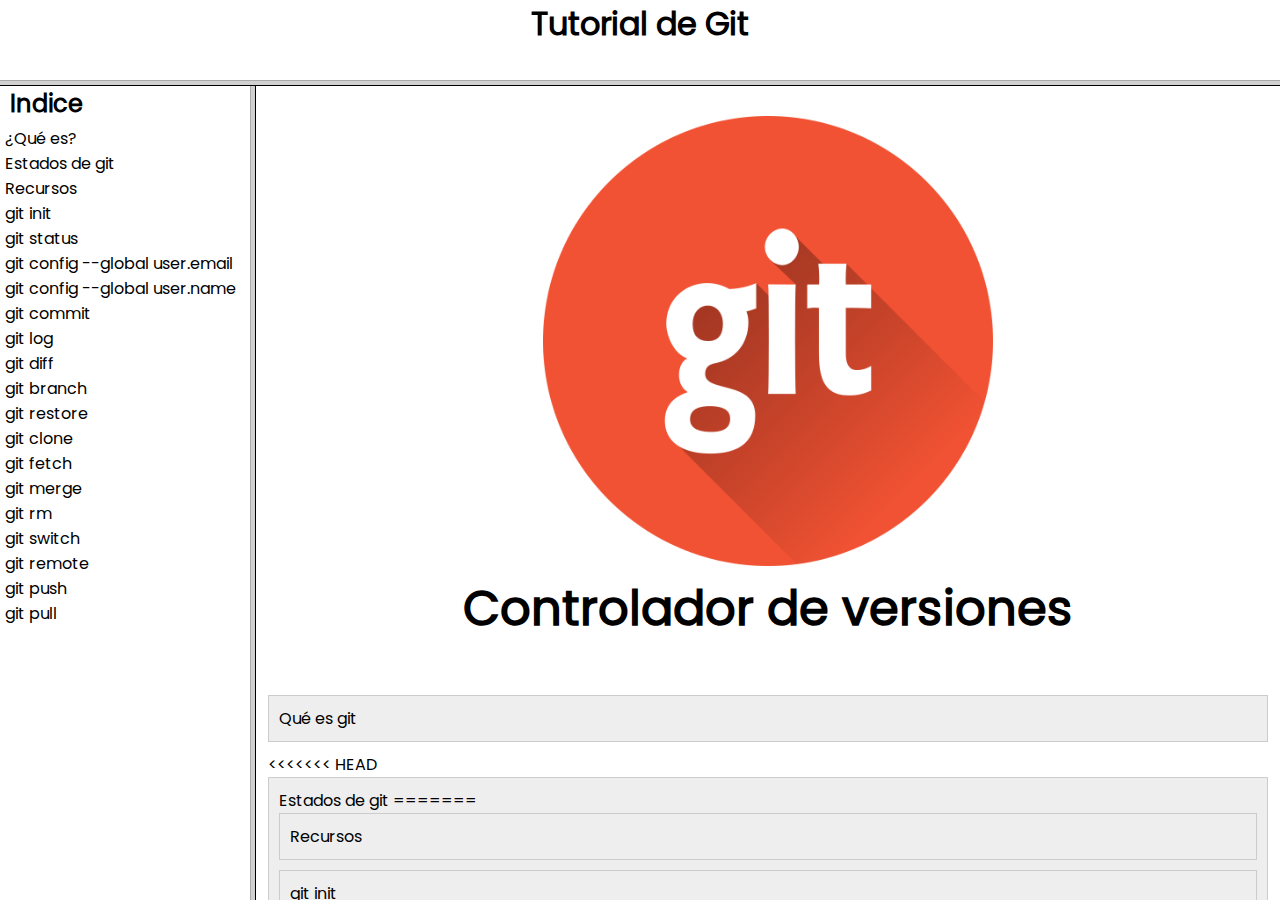
<file: index.html>
<!DOCTYPE html>
<html lang="en">
<head>
    <meta charset="UTF-8">
    <meta http-equiv="X-UA-Compatible" content="IE=edge">
    <meta name="viewport" content="width=device-width, initial-scale=1.0">
    <title>Git</title>
    <link rel="stylesheet" href="estilos.css">
    <link rel="stylesheet" href="css/estilo.css">
</head>
    <frameset rows="80, *">
        <frame name="cabezera" src="cabezera.html"/>
        <frameset cols="250, *">
            <frame name="indice" src="indice.html"/>
            <frame name="contenido" src="contenido.html"/>
        </frameset>
    </frameset>
 </html>
</file>
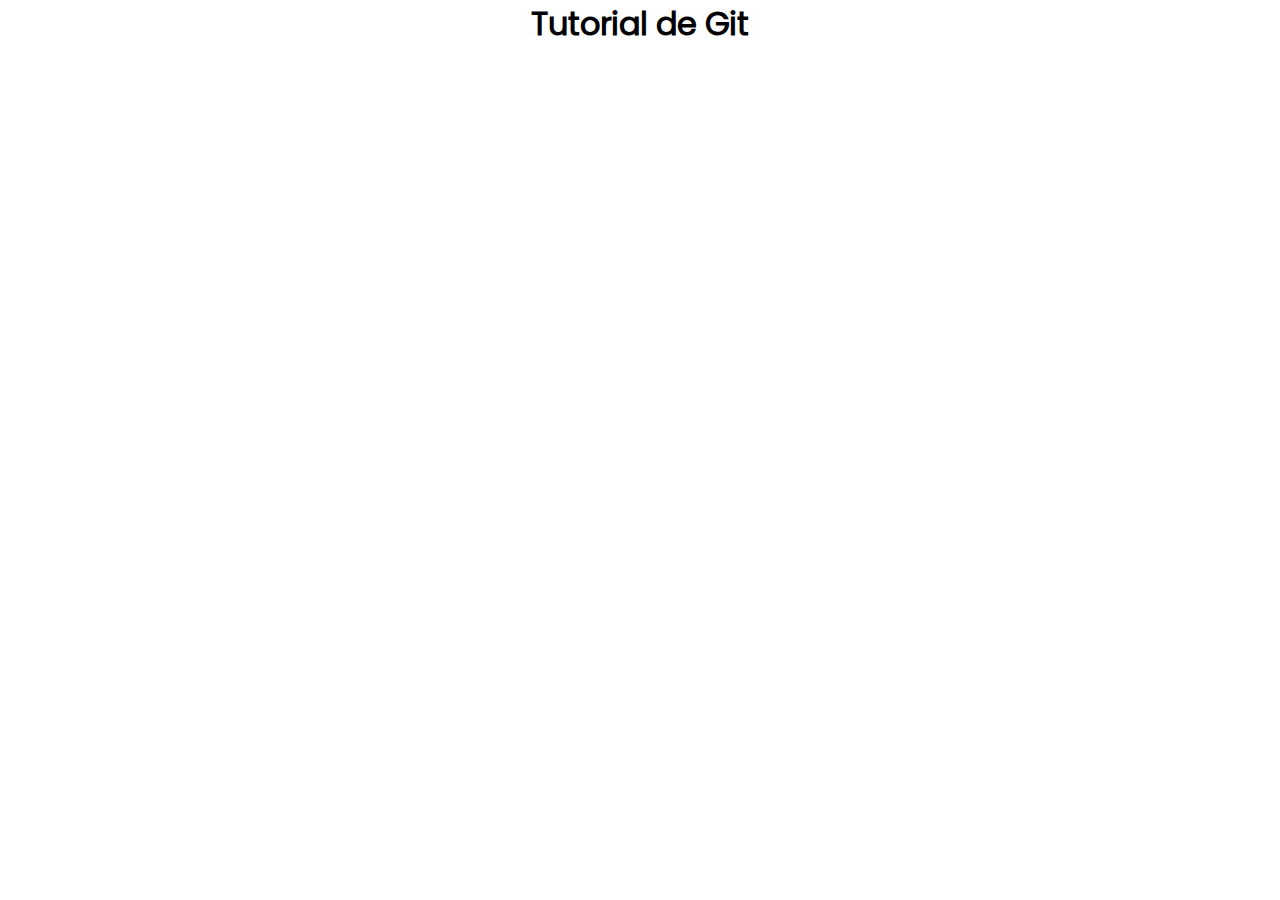
<file: cabezera.html>
<!DOCTYPE html>
<html lang="en">
<head>
    <meta charset="UTF-8">
    <meta http-equiv="X-UA-Compatible" content="IE=edge">
    <meta name="viewport" content="width=device-width, initial-scale=1.0">
    <link rel="stylesheet" href="estilos.css">
</head>
<body>
    
    <center><h1>Tutorial de Git </h1></center>

</body>
</html>
</file>
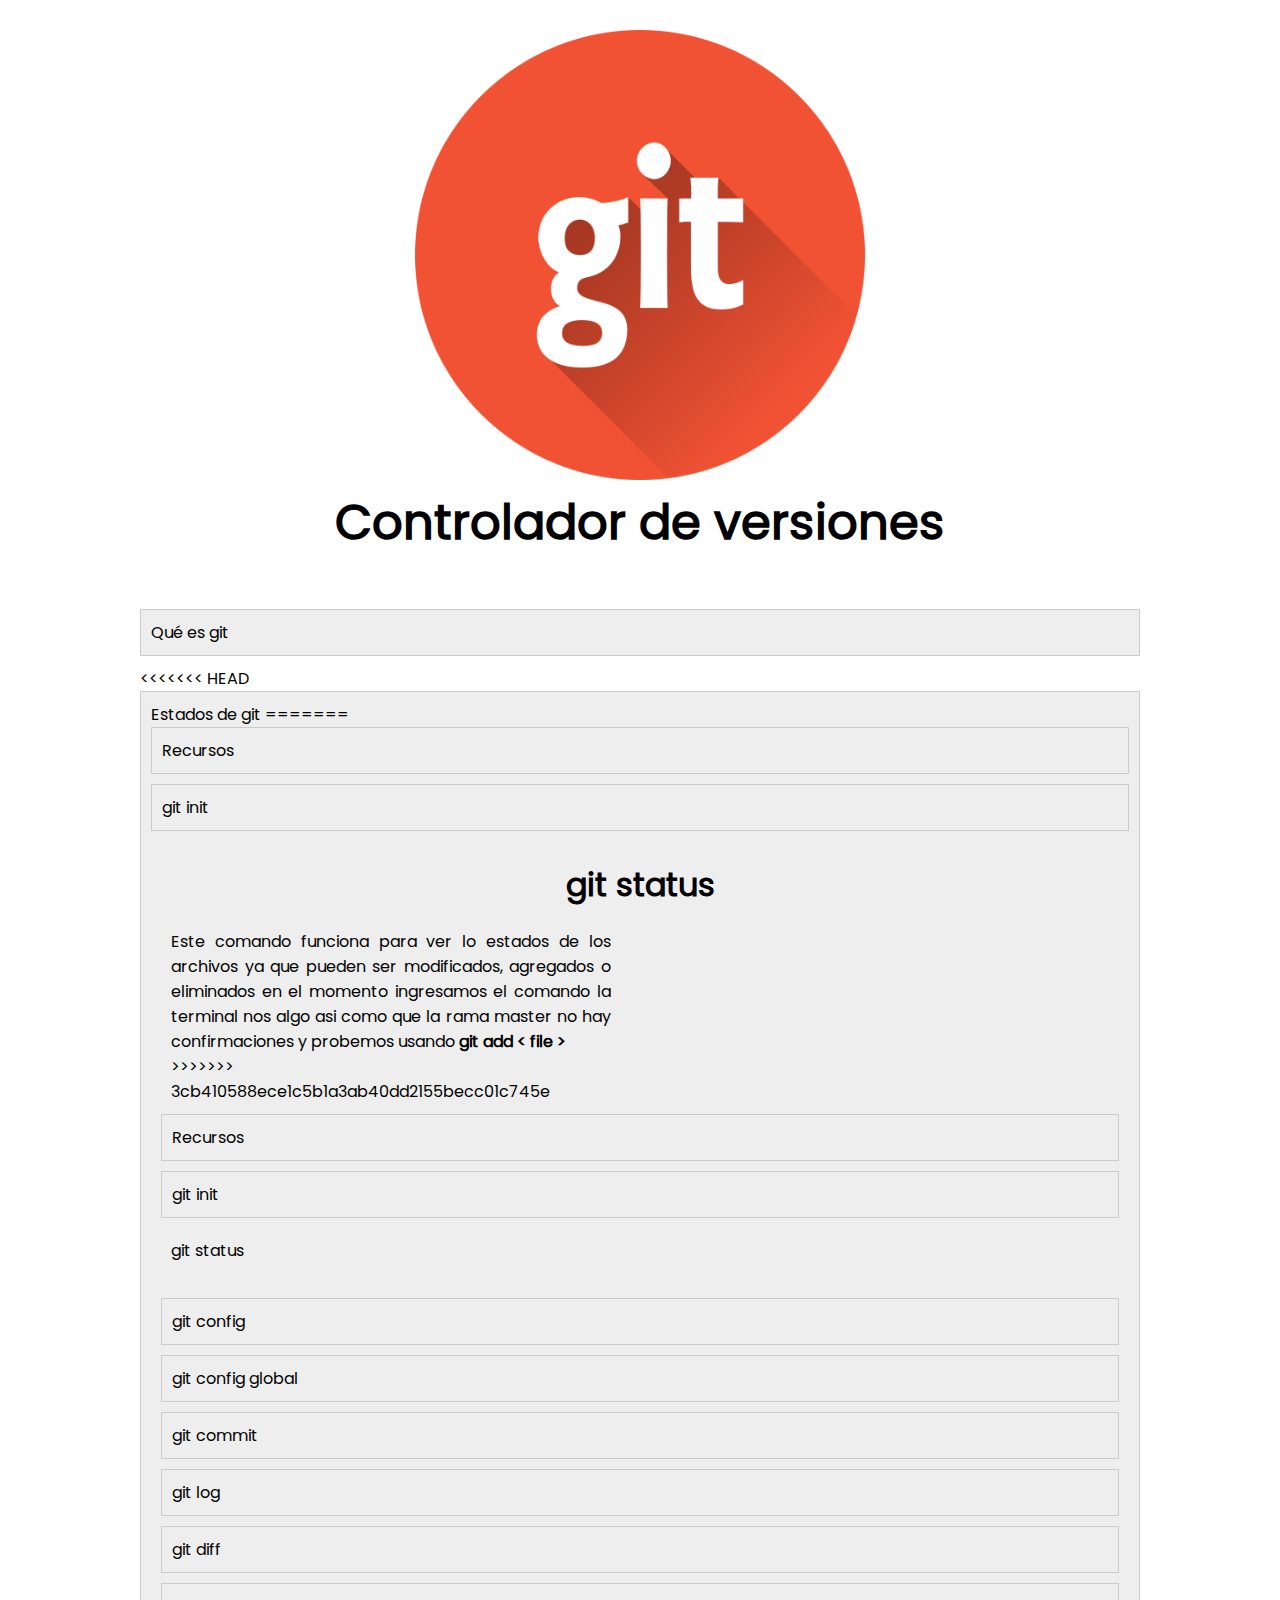
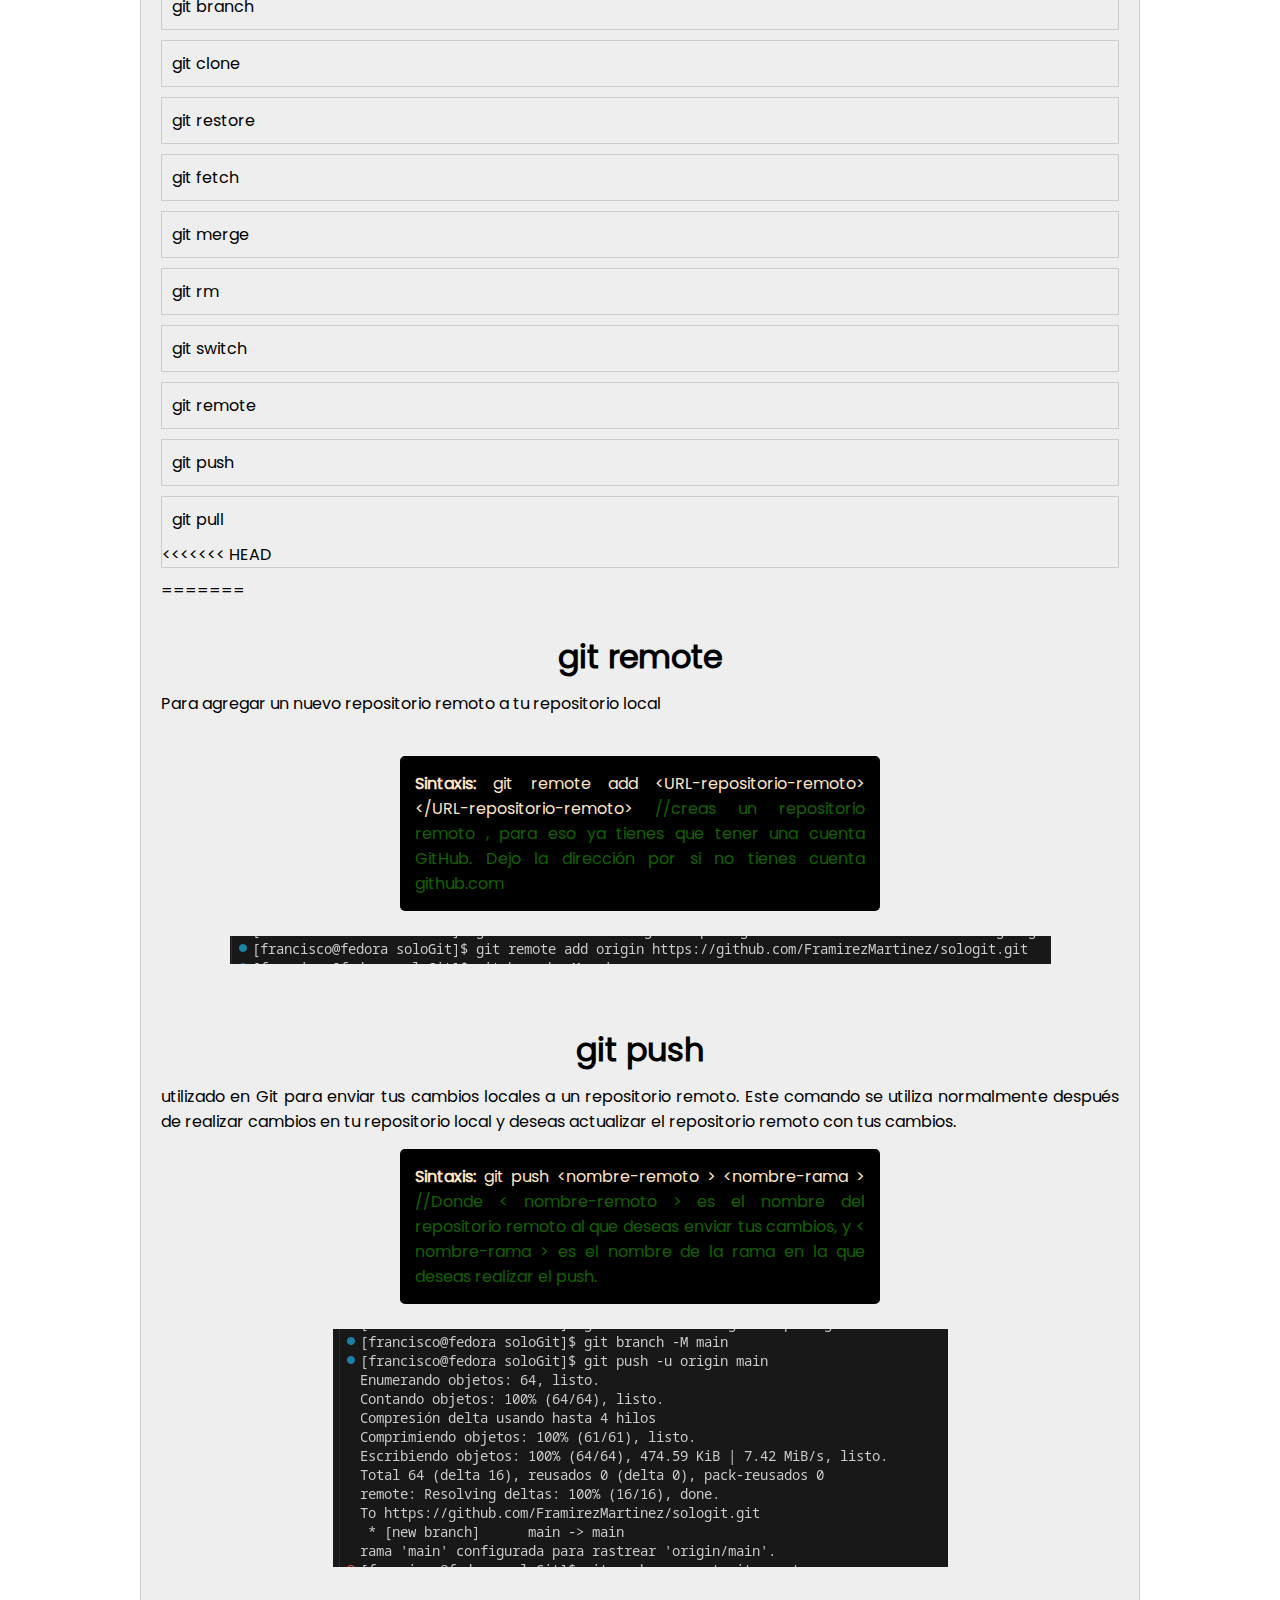
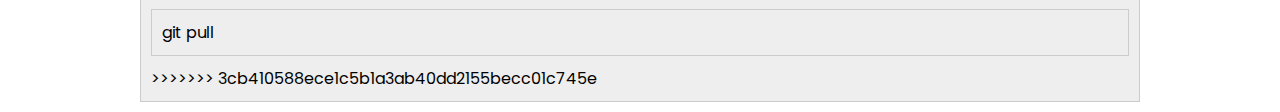
<file: contenido.html>
<!DOCTYPE html>
<html lang="en">
<head>
    <meta charset="UTF-8">
    <meta http-equiv="X-UA-Compatible" content="IE=edge">
    <meta name="viewport" content="width=device-width, initial-scale=1.0">
    <link rel="stylesheet" href="estilos.css">
    <link rel="stylesheet" href="css/estilo.css">

</head>
<body class="cuerpo">
    <div class="presentacion">
        <img src="img/git.png">
        <h1>Controlador de versiones</h1>
    </div>
    
    <div class="accordion">
        <a name="quees"></a>
        <div class="accordion-item">
            <div class="accordion-header"> Qué es git
            </div>
            <div class="accordion-content">
                <h3 name="quees">¿Que es Git?</h3>   
                <div class="cont-quees">
                    <p class="text-quees">Git es un sistema de control de versiones el cual administra los archivos de manera más eficiente. Imagina que vas a realizar cambios en tu proyecto pero por alguna o circuntancia tu proyecto falla entonces como vuelves a, ¿cuando tu proyecto funcionaba?</p>
                    <p>Entonces ahi es donde entra Git ya que nos ayuda a tener un mejor control sobre nuestro proyecto diviendolo en partes para que tengamos una version en los cambios que hayamos echo, para ello preparamos los archivos y confirmamos ya que todo este bien.</p>
                    
                    <img src="img/ilustraciones/ilustracion.png">
                                          
                </div>
            </div>
        </div>

<<<<<<< HEAD
        <a name="estados"></a>
        <div class="accordion-item">
            <div class="accordion-header">
                Estados de git
=======

<div class="accordion-item">
    <a name="recursos"></a>
    <div class="accordion-header">Recursos</div>
    <div class="accordion-content">
      <div class="cont cont-recursos">
        <h3>Recursos</h3>
        <p>Antes de comenzar a utilizar Git se necesitan los elementos básicos:</p>
        <ul class="list-elements">
          <li class="element">Tener instalada una versión estable de Git</li>
          <li class="element">Conocer la ubicación de la carpeta</li>
          <li class="element">Utilizar la terminal de Git Bash o la terminal normal</li>
          <li class="element"><b>En caso de usar Visual Studio Code, también se puede usar la terminal integrada</b></li>
        </ul>
        <p>Luego, debes crear una cuenta en GitHub para poder almacenar tus proyectos en la nube. En este proyecto, se busca comprender los estados de Git y cómo nos benefician.</p>
        <br>
        <img src="img/codigos/ubicacion.png" alt="Ubicación de la carpeta">
        <br><br>
        <p>Abre la carpeta de tu proyecto y crea los primeros archivos.</p>
        <br>
        <img src="img/codigos/archivos.png" alt="Creación de archivos">
        <br><br>
        <p>Una vez que hayas creado el proyecto y algunos archivos, abre "Git Bash" y navega hasta la carpeta del proyecto para iniciar el control de versiones con <b>git init</b>.</p>
      </div>
    </div>
  </div>
  

  <div class="accordion">
  <div class="accordion-item">
    <div class="accordion-header">git init</div>
   
      
      <div class="accordion-content">
        <div class="cont cont-init">
          <h3>git init</h3>
          <div class="cont-col-21">
            <p>Ejecuta los siguientes comandos en la terminal de Git Bash:</p>
            <ul class="cont-terminal">
              <li>$ cd &#x3Cruta_de_proyecto&#x3E <samp>// Navega hasta la carpeta de tu proyecto</samp></li>
              <li>$ ls -l -a <samp>// Muestra los archivos en modo de lista, incluyendo los ocultos</samp></li>
              <li>$ git init <samp>// Inicializa Git en tu proyecto</samp></li>
            </ul>
            <p>El comando `ls -l -a` se utiliza para ver los cambios que van ocurriendo en tu proyecto. Verás que se crea una nueva carpeta oculta llamada `.git`, que almacenará las confirmaciones (commits) que realices en tu proyecto.</p>
          </div>
          <div class="cont-cols-21">
            <div class="cont-col-21">
              <img src="img/codigos/git-init.png" alt="Ejecución de git init">
            </div>
            
          </div>
        </div>
    </div>
  </div>
</div>
  




    <div class="cont cont-status">
    
        <h3>git status</h3>
        
        <div class="cont-cols-2">
            <div class="cont-col-2">
                <p>
                    Este comando funciona para ver lo estados de los archivos ya que pueden ser modificados, agregados o eliminados
                    en el momento ingresamos el comando la terminal nos algo asi como que la rama master no hay confirmaciones y probemos usando <b>git add &#x3C file &#x3E</b>
                </p>
>>>>>>> 3cb410588ece1c5b1a3ab40dd2155becc01c745e
            </div>
            <div class="accordion-content">
                <div class="cont cont-estados"> 
                    <p><b>La estructura de git</b> el directorio de trabajo una parte importante de Git, ya que se copia cuando clonas un repositorio esto pasa en el momento que haces un commit. 
                    <br>
                    El área de preparación es un archivo, generalmente contenido en tu directorio de Git, que almacena información acerca de lo que va a ir en tu próxima confirmación</p>

                    <div class="cont-cols">
                        <p><b>El flujo de trabajo con Git</b></p>
                        <div class="cont-col">
                        <b>Modificas:</b> esto lo haces al momento de agregar mas codigo a tu proyecto o actulizar alguna parte de codigo. 
                    </div>

                    <div class="cont-col">
                        <b>Preparas:</b> los archivos, añadiéndolos a tu área de preparación(staging area).
                    </div>

                    <div class="cont-col">
                        <b>Confirmas:</b> esto lo haces con commit que esto hace que tengas una copia de proyecto y puedes tener las copias que quieras (el commit se almacena localmente).
                    </div>
                </div>
                    <img src="img/codigos/estadosDeGit.png" alt="Descripción de la imagen">
                
        </div>
            </div>
        </div>

        <a name="recursos"></a>
        <div class="accordion-item">
            <div class="accordion-header">
                Recursos
            </div>
            <div class="accordion-content">
                <div class="cont cont-recursos">
                    <h3>Recursos</h3>
                    <p>Antes de comenzar a utilizar Git se necesitan los elementos básicos:</p>
                    <ul class="list-elements">
                        <li class="element">Tener instalada una versión estable de Git</li>
                        <li class="element">Conocer la ubicación de la carpeta</li>
                        <li class="element">Utilizar la terminal de Git Bash o la terminal normal</li>
                        <li class="element"><b>En caso de usar Visual Studio Code, también se puede usar la terminal integrada</b></li>
                    </ul>
                    <p>Luego, debes crear una cuenta en GitHub para poder almacenar tus proyectos en la nube. En este proyecto, se busca comprender los estados de Git y cómo nos benefician.</p>
                    <br>
                    <div class="contenedor-imagen">
                        <img src="img/codigos/ubicacion.png" alt="Ubicación de la carpeta">
                      </div>
                    
                    <br><br>
                    <p>Abre la carpeta de tu proyecto y crea los primeros archivos.</p>
                    <br>
                    
                    <div class="contenedor-imagen">
                        <img src="img/codigos/archivos.png">
                      </div>
                    
                    
                    <br><br>
                    <p>Ya que se a creado el proyecto y un par de archivos nos dirigimos a "Git Bash" ubicandonos en la carpeta del proyecto dandole comienzo a nuestro control de versiones con <b>git init</b></p>
                </div>
            </div>    
        </div>

        <a name="gitInit"></a>
        <div class="accordion-item">
            <div class="accordion-header">
                git init
            </div>
            <div class="accordion-content">
                <div class="cont cont-init">
                    <h3>git init</h3>
                    <div class="">
                        <div class="">
                            <div class="">
                                <p>Ejecuta los siguientes comandos en la terminal de Git Bash:</p>
                                
                                <ul class="cont-terminal">
                                    <li class="text-sintaxis">$ cd &#x3Cruta_de_proyecto&#x3E <samp>// Navega hasta la carpeta de tu proyecto</samp></li>
                                    <li class="text-sintaxis">$ ls -l -a <samp>// Muestra los archivos en modo de lista, incluyendo los ocultos</samp></li>
                                    <li class="text-sintaxis">$ git init <samp>// Inicializa Git en tu proyecto</samp></li>
                                </ul>
                                <br>
                                <p>El comando `ls -l -a` se utiliza para ver los cambios que van ocurriendo en tu proyecto. Verás que se crea una nueva carpeta oculta llamada `.git`, que almacenará las confirmaciones (commits) que realices en tu proyecto.</p>
                            </div>
                            <br>
                            <center>
                                <div class="contenedor-imagen3">
                                    <img src="img/codigos/git-init.png"> 
                                </div>
                                
                            </center>
                        </div>
                        
                    </div>
                </div>
            </div>
        </div>

        <a name="gitStatus"></a>
        <div class="accordion-item1">
            <div class="accordion-header">
                git status
            </div>
            <div class="accordion-content">
                <div class="cont cont-status">
                    <h3>git status</h3>
                    <div class="cont-cols-2">
                        <br>
                        <div class="cont-col-2">
                            <p id="parrafo">
                                Este comando funciona para ver lo estados de los archivos ya que pueden ser modificados, agregados o eliminados
                                en el momento ingresamos el comando la terminal nos algo asi como que la rama master no hay confirmaciones y probemos usando <b>git add &#x3C file &#x3E</b>
                            </p>
                        </div>
                        <div class="cont-col-3">
                            <div class="contenedor-imagen2">
                                <img src="img/codigos/git-status.png" alt="Descripción de la imagen">
                              </div>
                            
                        </div>
                    </div>
                </div>
            </div>
        </div>
        <br>
        <a name="gitEmail"></a>
        <a name="gitName"></a>
        <div class="accordion-item">
            <div class="accordion-header">
                git config
            </div>
            <div class="accordion-content">
                <div class="cont cont-config">
                    <p>Primero veremos para solo el repositorio actual. Los siguientes comandos van de la mano ya que estos nos ayudan a saber quien fue el que creo la confirmacion <b>git config  user.email</b>  y <b> git config  user.name</b> (commit)</p>
                    <div class="cont-cols-2">
                            <p><b>Sintaxis:</b> git config --global user.email "correo_electronico"</p>    
                            <br>            
                            <p>Para configurar solo al repositorio actual en el que te encuentras puedes utilizar el siguiente comando para el correo, deja una imagen  <b>git config user.email </b></p>
        
                        <br>
                         
                        <div class="contenedor-imagen">
                             <img src="img/codigos/Correo.png" >
                        </div>
                    
                    </div>
        
                    <div class="cont-cols-2">    
                        <br>            
                        <p>Para configurar solo al repositorio actual en el que te encuentras puedes utilizar el siguiente comando para el nombre, deja una imagen  <b>git config user.name </b></p>
                        <br>
                        <p><b>Sintaxis:</b> git config  user.name "tu nombre"</p>  
                        <br>
                        <div class="contenedor-imagen">
                            <img src="img/codigos/nombre.png" >
                        </div>
                   
                                           <br>
                        <p>Abajo dejo un ejemplo de como se vería si utilizamos los comandos anteriores </p>
                        <br>
                        <center>
                            <div class="contenedor-imagen3">
                                <img src="img/codigos/NC.png"> 
                            </div>
                            </center>
                    </div>    
                </div>
            </div>
        </div>
        
        <a name="gitEmail2"></a>
        <a name="gitName2"></a>
        <div class="accordion-item">
            <div class="accordion-header">
                git config global
            </div>
            <div class="accordion-content">
                <div class="cont cont-config">
                
                    <p>Para  que el reposotorio creado siempre tengo el nombre y correo de la persona dueña del dispositivo basta con configurar con los siguientes comandos <b>git config --global user.email</b>  y <b> git config --global user.name</b>  (commit)</p>
                    <div class="cont-cols-2">
                        <p><b>Sintaxis:</b> git config --global user.email "correo_electronico"</p>    
                        <br>            
                        <p>Para configurar solo al repositorio actual en el que te encuentras puedes utilizar el siguiente comando para el correo, deja una imagen  <b>git config user.email </b></p>
        
                        <br>
                        <div class="contenedor-imagen">
                            <img src="img/codigos/Correo2.png" >
                        </div>
                      </div>
        
        
                    <div class="cont-cols-2">
                            
                            <br>            
                            <p>Para configurar solo al repositorio actual en el que te encuentras puedes utilizar el siguiente comando para el nombre, deja una imagen  <b>git config user.name </b></p>
                            <br>
                            <p><b>Sintaxis:</b> git config  user.name "tu nombre"</p>  
                            <br>
                            <div class="contenedor-imagen">
                                <img src="img/codigos/Nombre2.png" >
                            </div>
                            
                    
                    </div>    
                </div>
            </div>
        </div>

        <a name="gitCommit"></a>
        <div class="accordion-item">
            <div class="accordion-header">
                git commit
            </div>
            <div class="accordion-content">
                <div class="cont cont-commit">
                    <h3>git commit</h3>
                    <p>El comando  <b> git commit</b>  se utiliza para guardar los cambios realizados en los archivos en un repositorio de Git si no le escribes<b> -m </b>cuando le des enter Git abrirá un editor de texto por defecto. </p>
                    <br>
                    <ul class="cont-terminal">
                        <li id="texto1">$ git commit -m   &quot; Mensaje del commit  &quot; <samp>// En el mensaje es muy importante describir los cambios realizaods del código </samp></li>
                    </ul>
                    <br>
                    <p>El código completo quedaría de la siguiente manera</p>
                    <br> 
                    <div class="contenedor-imagen">
                       <img src="img/codigos/commit.png">
                    </div>
                    
                    
                </div>
            </div>
        </div>

        <a name="gitLog"></a>
        <div class="accordion-item">
            <div class="accordion-header">
                git log
            </div>
            <div class="accordion-content">
                <div class="cont cont-log">
                    <h3>git log</h3>
                    <br>
                    <p>EL comando<b> Git log </b> muestra el historial de commits del repositorio, lo que incluye información como el autor del commit, la fecha y hora, y el mensaje.</p>
                    <br>
                    <ul class="cont-terminal">
                        <li id="texto1" ><b> Sintaxis:</b> <samp> git log</samp></li>
                    </ul>
                    <br>
                    <center>
                    <div class="contenedor-imagen">
                        <div class="contenedor-imagen3">
                            <img src="img/codigos/commitC.png" >
                        </div>
                        
                    </div>
                    </center>
                    <br>
                </div>
            </div>
        </div>

        <a name="gitDiff"></a>
        <div class="accordion-item">
            <div class="accordion-header">
                git diff
            </div>
            <div class="accordion-content">
                <div class="cont cont-diff">
                    <h3>git diff</h3>
                    <br>
                    <p>Se utiliza para mostrar las diferencias entre los cambios realizados en los archivos sin confirmar (en el área de preparación) y la versión más reciente confirmada (HEAD) en un repositorio de Git. </p>
                    <br>
                    <ul class="cont-terminal">
                        <li id="texto1" ><b> Sintaxis:</b> git diff</samp></li>
                    </ul>
                    <br>

                    <center>
                        <div class="contenedor-imagen3">
                            <img src="img/codigos/diff.png" >
                        </div>
                        </center>
                    <br>
                    <p>Color verde: resalta las líneas que se han agregado o modificado en los archivos desde la última confirmación. Estas líneas representan los cambios que aún no se han confirmado y se encuentran en el área de preparación (staging area).
                    <br>
                    <p>Color rojo: resalta las líneas que han sido eliminadas o modificadas en los archivos desde la última confirmación. Estas líneas indican las partes del código que se han eliminado o modificado desde la versión confirmada anteriormente y aún no se han confirmado.</p>
                    </p>
                </div>
            </div>
        </div>

        <a name="gitBranch"></a>
        <div class="accordion-item">
            <div class="accordion-header">
                git branch
            </div>
            <div class="accordion-content">
                <div class="cont cont-branch">
                    <h3>git branch</h3>
                    <br>
                    <p>El comando <b>git branch</b>  se utiliza en Git para administrar las ramas de desarrollo en un repositorio. Permite crear nuevas ramas, listar las ramas existentes, cambiar entre ramas y eliminar ramas.</p>
        
        
                    <ul class="cont-terminal1">
                        <li id="texto1" ><b>Sintaxis: </b> git branch &lt;nombre-rama	&gt;  <samp> //Con este comando creas una nueva rama </samp></li>
                        
                    </ul>
                    <div class="cont-img">
                        <div class="contenedor-imagen2">
                            <img src="img/codigos/git branchC.png">
                        </div>                     
                    </div>
                    <br>
                    <br>
                    <ul class="cont-terminal1">
                        <li id="texto1" ><b>Sintaxis: </b> 	 git branch   <samp> //Enlistar las ramas existentes en tu repositorio local </samp></li>
                        
                    </ul>
                    
                    <div class="cont-img">
                        <div class="contenedor-imagen2">
                            <img src="img/codigos/git branch.png">
                        </div> 
                    </div>
                    <br>
                    <ul class="cont-terminal1">
                        <li id="texto1" ><b>Sintaxis: </b>git branch -d &lt;nombre-rama	&gt;   <samp> //eliminas la rama existente en tu repositorio local </samp></li>
                        
                    </ul>
                    <div class="cont-img">
                        <div class="contenedor-imagen2">
                            <img src="img/codigos/git branchE.png">
                        </div> 
                    </div>
                    <br>
                </div>
            </div>
        </div>

        <a name="gitClone"></a>
        <div class="accordion-item">
            <div class="accordion-header">
                git clone
            </div>
            <div class="accordion-content">
                <div class="cont cont-clone">
                    <h3>git clone</h3>
                    <p>Se usa para hacer una copia de tu proyecto y el historial de los commits que se hayan creado en su ciclo de desarrollo, esta copia de tu proyecto se queda en tu máquina (de modo que solo es local). 
                    <br>
                    Ahora nos pasamos a la terminal de git para ver la función de este comando</p>
                    <p class="text-nota">
                    nota: para tener el proyecto clonado debemos ubicarnos en la carpeta donde se desea clonar <br>
                    $ cd /ruta/al/directorio <br>
                    Ya que nos ubicamos en el repositorio clonamos nuestro repositorio pasamos a usar el comando
                    <br>
                    </p>
                    <br>
                    <p>
                    Sintaxis: <br>
                    <p class="text-sintax">
                        $ git clone &lt;URL_repositorio_remoto&gt;
                    </p>

                    (La URL la obtenemos estando en GitHub en el proyecto que se desea clonar y te ubicas en el apartado “&lt; 	&gt; code ”, copiando la url de proyecto asegúrate de que estés en el apartado HTTPS). </p>
                    <br>
                    <div class="cont-cols-2">
                        <div class="cont-col-2">
                            <center>
                                <div class="contenedor-imagen3">
                                    <img src="img/codigos/git-clone.png">

                                </div> 
                            </center>
                        </div>
                        <div class="cont-col-2">
                            <center>
                                <div class="contenedor-imagen3">
                                    <img src="img/codigos/archivos-git-clone.png">
                                </div> 
                                
                            </center>
                        </div>
                        <br><br>
                        <p>Gráficamente o accediendo desde los archivos de tu máquina se ven de la siguiente manera, tomando en cuenta que es windows el sistema operativo que se está usando.</p>
                    </div>
                </div>
            </div>
        </div>

        
        <div class="accordion-item">
            <a name="gitRestore"></a>
            <div class="accordion-header">
                git restore
            </div>
            <div class="accordion-content">
                <div class="cont cont-restore">
                    <h3>git restore</h3>
                    <p>
                        Ahora probemos el comando “git restore” este se utiliza para descartar cambios en archivos que no hayan sido preparados osea que no estén el área de preparación (staging area).
                    </p>
                    <br>
                    <p>
                        Sintaxis que puede tener el comando git restore: 
                        Con el siguiente comando podemos deshacer los cambios que hayamos echo en nuestro archivo 
                    </p>
                    <br>
                    <p class="text-sintax">
                        $ git restore &lt;archivo&gt;
                    </p>
                    <br>
                    <p>Te mostraré un ejemplo de lo que puede hacer este comando:</p>
                    <br>
                    <center>
                        <div class="contenedor-imagen3">
                            <img src="img/codigos/git-restone.png">
                        </div> 
                        
                    </center>
                    <br>
                    <p>
                        Como podemos ver, tenemos los estados de los archivos que modificamos y estos mismos no están preparados recordemos bien eso, en el caso del archivo <b>"estilos.css"</b> vamos a restablecerlo a cuando no estaba preparado.
                    </p>
                    <br>
                    <center>
                      <div class="contenedor-imagen3">
                        <img src="img/codigos/git-restone-.png">
                      </div> 
                    </center>
                    <br>
                    <p>Como vemos se deshicieron los cambios.</p>
                    <br>
                    <p>Ahora supongamos que por error preparaste tu(s) archivo(s) entonces puedes usar este comando para que ya no esté preparado(s), por así decirlo.</p>
                    <br>
                    <p class="text-sintax">
                        $ git restore --staged &lt;archivo&gt;
                    </p>
                    <br>
                    <center>
                        <div class="contenedor-imagen3">
                            <img src="img/codigos/git-restone--staged.png">
                        </div> 
                       
                    </center>
                    <br>
                    <p>
                        Como vemos los archivos ya no están preparados y volvemos a estar en el estado inicial (de modificación). Ahora ya puedes usar el comando <b>“git restore &lt;archivo&gt;”</b> para deshacer los cambios que creas convenientes. 
                    </p>
                </div>
            </div>
        </div>

        <a name="gitfetch"></a>
        <div class="accordion-item">
            <div class="accordion-header">
                git fetch
            </div>
            <div class="accordion-content">
                <div class="cont cont-fetch">
                    <h3>git fetch</h3>
                    <p>Descargar los últimos cambios del repositorio remoto sin fusionarlos automáticamente con tu rama local actual</p>
                    <p>Git se conecta al repositorio remoto y descarga todos los cambios nuevos que aún no están en tu repositorio local. Esto incluye nuevos commits, ramas y etiquetas que se hayan agregado al repositorio remoto. </p>
                    <p>Sintaxis: </p>
                    <div class="text-sintax">
                        $ git fetch 
                    </div>
                </div>
            </div>
        </div>

        <a name="gitMerge"></a>
        <div class="accordion-item">
            <div class="accordion-header">
                git merge
            </div>
            <div class="accordion-content">
                <div class="cont cont-merge">
                    <h3>git merge</h3>
                    <p>
                        El como funciona este comando es interesante ya que combina una rama con la otra. Por lo que leido, es que se utiliza para incorporar los cambios de una rama secundaria (como una rama de características o una rama de desarrollo) en una rama principal (como la rama "master").
                    </p>
                    <p class="text-sintax">
                        $ git merge &lt;nombre_rama&lt;
                    </p>
                    <center>
                        <div class="contenedor-imagen3">
                            <img src="img/codigos/git-merge.png">
                        </div> 
                        
                    </center>
                    <p>Como podemos ver el codigo a sido actulizado</p>
                </div>
            </div>
        </div>

        <a name="gitRm"></a>
        <div class="accordion-item">
            <div class="accordion-header">
                git rm
            </div>
            <div class="accordion-content">
                <div class="cont cont-rm">
                    <h3>git rm</h3>
        
                    <p>Se utiliza para eliminar archivos del repositorio y del sistema de archivos local al mismo tiempo. Aspi que ten mucho cuidado antes de eliminar un archivo</p>
                
                    <ul class="cont-terminal1">
                        <li id="texto1" ><b>Sintaxis: </b> 	 git rm &lt;nombre del archivo	&gt;   <samp> //Elimina los archivos existentes en tu repositorio local </samp></li>
                        
                    </ul>
                    
                    <div class="cont-img">
                        <div class="contenedor-imagen2">
                            <img src="img/codigos/git rm.png">
                        </div> 
                       
                    </div>
                    <br>
                    <p >Un dato muy interesante una vez utilizado el comnado git rm necesario agregar un commit en el repositorio </p>
                    <br>
                    <center>
                    <div class="contenedor-imagen3">
                        <img src="img/codigos/git commitRM.png">
                    </div> 
                    </center>            
                    <br>
        
                    <ul class="cont-terminal1">
                        <li id="texto1" ><b>Sintaxis: </b> 	 git rm  &lt;nombre del archivo 1&gt;  &lt;nombre del archivo 2&gt;  <samp> //Elimina los archivos existentes en tu repositorio local </samp></li>
                    </ul>
                    
                    <div class="cont-img2">
                        <div class="contenedor-imagen2">
                            <img src="img/codigos/git  rm2.png">
                        </div> 
                    </div>
                    <br>
                </div>
            </div>
        </div>

        <a name="gitSwitch"></a>
        <div class="accordion-item">
            <div class="accordion-header">
                git switch
            </div>
            <div class="accordion-content">
                <div class="cont cont-switch">
                    <h3>git switch</h3>
                    <p>Se utiliza en Git para cambiar entre ramas o crear y cambiar a una nueva rama en un repositorio</p>
                    <br>
                    <ul class="cont-terminal1">
                        <li id="texto1" ><b>Sintaxis: </b> 	 git switch -c &lt;nombre rama&gt;  <samp> //Crea una nueva rama  en tu repositorio local  </samp></li>
                        
                    </ul>
                    <div id="cont-img3">
                        <div class="contenedor-imagen2">
                            <img src="img/codigos/git switch.png">
                        </div> 
                        
                    </div>
                    <br>
                
                    <br>
                    <ul class="cont-terminal1">
                        <li id="texto1" ><b>Sintaxis: </b> 	 git switch  &lt;nombre rama&gt;  <samp> //Cambia a una rama existente en tu repositorio local  </samp></li>
                        
                    </ul>
                    
                    
                    <div id="cont-img4">
                        <div class="contenedor-imagen2">
                            <img src="img/codigos/git switch2.png">
                        </div>
                        
                    </div>
                    <br>
                </div>
            </div>
        </div>

        <a name="gitRemote"></a>
        <div class="accordion-item">
            <div class="accordion-header">
                git remote
            </div>
            <div class="accordion-content">
                <div class="cont cont-remote">
                    <h3>git remote</h3>
                    <p>
                        Para agregar un nuevo repositorio remoto a tu repositorio local 
                    </p>
        
                    <br>
                    <center>            
                        <ul class="cont-terminal1">
                            <li id="texto1" ><b>Sintaxis: </b> git remote add <nombre-remoto> &lt;URL-repositorio-remoto &gt; &lt;// URL-repositorio-remoto&gt;  
                            <samp> //creas un repositorio remoto , para eso ya tienes que tener una cuenta GitHub. Dejo la dirección por si no tienes cuenta github.com</samp></li>
                        </ul>
                    </center>
                    <br> 
                    <center>
                        
                            <img src="img/codigos/remoto.png">
                        
                    </center>
                    <br>
                </div>
            </div>
        </div>

        <a name="gitPush"></a>
        <div class="accordion-item">
            <div class="accordion-header">
                git push 
            </div>
            <div class="accordion-content">
                <div class="cont cont-push">
                    <h3>git push</h3>
                    <p>utilizado en Git para enviar tus cambios locales a un repositorio remoto. Este comando se utiliza normalmente después de realizar cambios en tu repositorio local y deseas actualizar el repositorio remoto con tus cambios.
                    </p>
        
                    <center> 
                        <ul class="cont-terminal1">
                        <li id="texto1" ><b>Sintaxis: </b> git push &lt;nombre-remoto &gt; &lt;nombre-rama &gt; <samp> //Donde &lt; nombre-remoto &gt; es el nombre del repositorio remoto al que deseas enviar tus cambios, y &lt; nombre-rama &gt; es el nombre de la rama en la que deseas realizar el push.</samp></li>
                    
                        </ul>
                    </center>
                    <br> 
                        <center>
                            <div class="contenedor-imagen3">
                                <img src="img/codigos/git push.png">
                            </div>
                         </center>
                    <br>
                </div>
            </div>
        </div>
        
        <a name="gitPull"> </a>
        <div class="accordion-item">
            <div class="accordion-header">
                git pull
            </div>
<<<<<<< HEAD
            <div class="accordion-content">
                <div class="cont cont-pull">
                    <h3>git pull</h3>
                    <p>
                        se utiliza en Git para recuperar los cambios más recientes desde un repositorio remoto y
                        fusionarlos con la rama actual en tu repositorio local.
                    </p>
        
                    <ul class="cont-terminal1">
                        <li id="texto1" ><b>Sintaxis: </b> git pull &lt; nombre-remoto &gt; &lt;nombre-rama &gt;
                            
                            <samp> //Donde &lt;nombre-remoto &gt; es el nombre del repositorio remoto desde el cual deseas obtener los cambios, y &lt; nombre-rama&gt;  es el nombre de la rama remota que deseas fusionar con la rama actual en tu repositorio local. </samp></li>
                        
                    </ul>
        
                    <div id="cont-img5">
                        <div class="contenedor-imagen2">
                            <img src="img/codigos/git pull.png">
                        </div>
                        
                    </div>
                </div>
            </div>
        </div>
=======
            <br>
        </a>
    </div>
    <div class="cont cont-remote">
        <a name="gitRemote">
            <h3>git remote</h3>
            <p>
                Para agregar un nuevo repositorio remoto a tu repositorio local 
            </p>

            <br>
            <center>            <ul class="cont-terminal1">
                <li id="texto1" ><b>Sintaxis: </b> git remote add
                 <nombre-remoto> &lt;URL-repositorio-remoto&gt; &lt;/URL-repositorio-remoto&gt;  
                 <samp> //creas un repositorio remoto , para eso ya tienes que tener una cuenta GitHub. Dejo la dirección por si no tienes cuenta github.com</samp></li>
               
            </ul>
        </center>

            
              <br> 
             <center> <img src="img/codigos/remoto.png"></center>
              <br>
        </a>
    </div>
    <div class="cont cont-push">
        <a name="gitPush">
            <h3>git push</h3>
            <p>utilizado en Git para enviar tus cambios locales a un repositorio remoto. 
                Este comando se utiliza normalmente después de realizar cambios en tu repositorio local
                y deseas actualizar el repositorio remoto con tus cambios.
            </p>

            <center> 
             <ul class="cont-terminal1">
               <li id="texto1" ><b>Sintaxis: </b> git push &lt;nombre-remoto &gt; &lt;nombre-rama &gt;
                   
                 <samp> //Donde &lt; nombre-remoto &gt; es el nombre del repositorio remoto al que deseas enviar tus cambios, y &lt; nombre-rama &gt; es el nombre de la rama en la que deseas realizar el push.</samp></li>
            
             </ul>
           </center>
            <br> 
             <center> <img src="img/codigos/git push.png"> </center>
              <br>

        </a>
    </div>

    <div class="accordion">
        <div class="accordion-item">
          <div class="accordion-header">git pull</div>
          <div class="accordion-content">
    <div class="cont cont-pull">
        <a name="gitPull"></a>
            <h3>git pull</h3>
            <p>
              se utiliza en Git para recuperar los cambios más recientes desde un repositorio remoto y
              fusionarlos con la rama actual en tu repositorio local.
            </p>

            <ul class="cont-terminal1">
                <li id="texto1" ><b>Sintaxis: </b> git pull &lt; nombre-remoto &gt; &lt;nombre-rama &gt;
                   
                 <samp> //Donde &lt;nombre-remoto &gt; es el nombre del repositorio remoto desde el cual deseas obtener los cambios, y &lt; nombre-rama&gt;  es el nombre de la rama remota que deseas fusionar con la rama actual en tu repositorio local. </samp></li>
               
            </ul>

            <div class="cont-img3">
                <img src="img/codigos/git pull.png">
            </div>
            
    
        </div>
    </div>
</div>
>>>>>>> 3cb410588ece1c5b1a3ab40dd2155becc01c745e
    </div>

<script src="js/acordion.js"></script>
<script>
    function toggleAccordion(contentId) {
        const accordionContent = document.getElementById(contentId);
        accordionContent.style.display = accordionContent.style.display === "block" ? "none" : "block";
    }
</script>
</body>
</html>
</file>
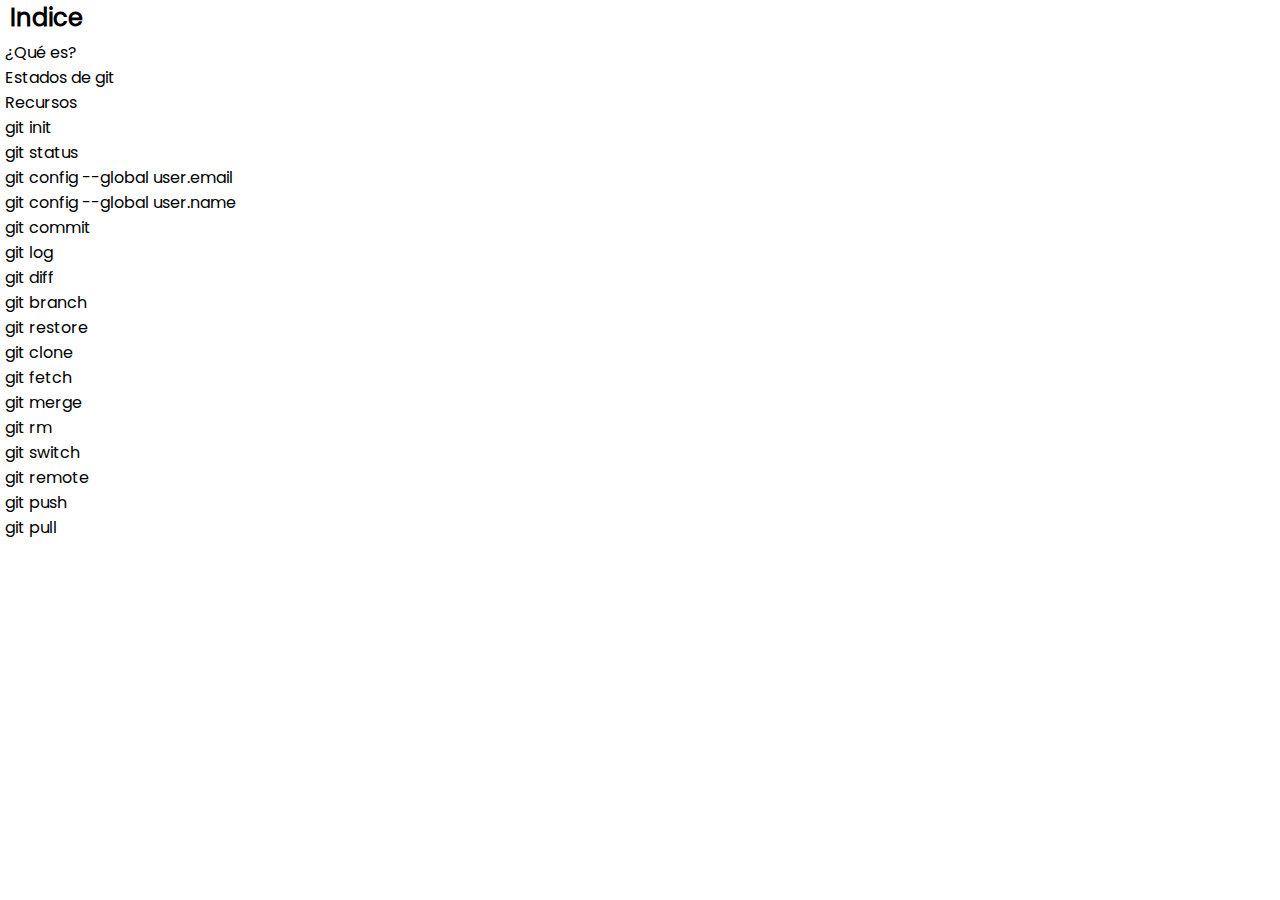
<file: indice.html>
<!DOCTYPE html>
<html lang="en">
<head>
    <meta charset="UTF-8">
    <meta http-equiv="X-UA-Compatible" content="IE=edge">
    <meta name="viewport" content="width=device-width, initial-scale=1.0">
    <link rel="stylesheet" href="estilos.css">
    <link rel="stylesheet" href="css/estilo.css">
</head>
    <h2>Indice</h2>
    <ul class="lista-indice">
        <li><a href="contenido.html#quees"      target="contenido">¿Qué es?</a></li>
        <li><a href="contenido.html#estados"    target="contenido">Estados de git</a></li>
        <li><a href="contenido.html#recursos"   target="contenido">Recursos</a></li>
        <li><a href="contenido.html#gitInit"    target="contenido">git init</a></li>
        <li><a href="contenido.html#gitStatus"  target="contenido">git status</a></li>
        <li><a href="contenido.html#gitEmail"   target="contenido">git config --global user.email</a></li>
        <li><a href="contenido.html#gitName"    target="contenido">git config --global user.name</a></li>
        <li><a href="contenido.html#gitCommit"  target="contenido">git commit</a></li>
        <li><a href="contenido.html#gitLog"     target="contenido">git log</a></li>
        <li><a href="contenido.html#gitDiff"    target="contenido">git diff</a></li>
        
        
        <li><a href="contenido.html#gitBranch"  target="contenido">git branch</a></li>

        <li><a href="contenido.html#gitRestore" target="contenido">git restore</a></li>
        <li><a href="contenido.html#gitClone"   target="contenido">git clone</a></li>
        <li><a href="contenido.html#gitfetch"   target="contenido">git fetch</a></li>
        <li><a href="contenido.html#gitMerge"   target="contenido">git merge</a></li>
        <li><a href="contenido.html#gitRm"      target="contenido">git rm</a></li>
        
        <li><a href="contenido.html#gitSwitch"  target="contenido">git switch</a></li>
        <li><a href="contenido.html#gitRemote"  target="contenido">git remote</a></li>
        <li><a href="contenido.html#gitPush"    target="contenido">git push</a></li>
        <li><a href="contenido.html#gitPull"    target="contenido">git pull</a></li>


    </ul>
</html>
</file>
<file: estilos.css>
@font-face {
    font-family: 'Poppins';
    src: url(font/Poppins-Regular.ttf);
}

* {
    margin: 0px;
    padding: 0px;
    list-style: none;
    font-family: 'Poppins';
    box-sizing: border-box;
}

a {
    text-decoration: none;
    color: #000;
}

p {
    text-align: justify;
    font-size: 1em;
}

h1, h3 {
    text-align: center;
}

h2 {
    margin-left: 10px;
}

h3 {
    font-size: 2em;
    margin-bottom: 10px;
}

samp {
    color: #136100;
}

.lista-indice {
    padding: 5px;
}

.cuerpo {
    width: 1000px;
    margin: 0px auto;
}

.presentacion {
    text-align: center;
    margin-top: 30px;
    margin-bottom: 50px;
}

.presentacion img {
    width: 450px;
    display: inline-block;
}

.presentacion h1 {
    font-size: 3em;
}

.cont {
    margin:10px;
    margin-top: 30px;
}

.cont-quees {
    text-align: center;
}

.cont-quees img {
    height: 350px;
    display: inline-block;
}

.cont-estados {
    text-align: center;
}

.cont-estados img {
    height: 300px;
    display: inline-block;
}

.list-elements {
    margin-left: 20px;
}

.element {
    color: #25ad03;
}

.element:nth-child(4){
    color: #666;
}

.cont-cols {
    margin-top: 30px;
    width: 100%;
}

.cont-col {
    width: 30%;
    margin: 10px 10px;
    float: left;
}

.cont-init {
    clear: both;
}

.cont-cols-2 {
    width: 100%;
}

.cont-col-2 img {
    width: 95%;
}

.cont-col-2 li {
    font-size: .9em;
    color: #bfbfbf;
}

.cont-col-2 {
    width: 48%;
    padding: 10px;
    float: left;
}

.cont-terminal {
    padding: 10px;
    background: #000;
    border-radius: 5px;
    color: aliceblue;
}

.cont {
    clear: both;
    
}

/*color al texto de la ruta*/
.text-nota {
    color: rgb(240 82 51);
}

.text-sintax {
    text-align: start;
    color: #fff;
    background-color: #000;
    margin: 10px 0px;
    padding: 5px;
    border-radius: 5px;
}

.text-sintaxis {
    text-align: start;
    color: #fff;
}
#texto1
{
    color: bisque;
}


.cont-terminal1 {
    margin-top:15px;
    padding:15px;
    width: 480px;
    background: #000;
    border-radius: 5px;
}

div .cont-img
{
    margin-top:-80px;
    float: right;
}

div .cont-img2
{
    margin-top: -100px;
    margin-right:-100px;
    float: right;
     
}
div .cont-img3
{
    margin-top: -130px;
    margin-right:-100px;
    float: right;
     
}
</file>
<file: css/estilo.css>
.accordion-item {
  border: 1px solid #ccc;
  margin-bottom: 10px;
  clear: both;
}
  
.accordion-header 
{
  background-color: #eee;
  padding: 10px;
  cursor: pointer;
}
  
.accordion-content
 {
  padding: 10px;
  display: none;
  clear: both;
}

/*manipula el tamaño de la imagen 1*/
.contenedor-imagen {
  position: relative;
  display: inline-block;
}

.contenedor-imagen img {
  transition: transform 0.3s ease;
}

.contenedor-imagen:hover img {
  transform: scale(1.5) translateX(100px);
 
}
/*manipula el tamaño de la imagen 2 los posiciona  a la derecha*/
.contenedor-imagen2 {
  position: relative;
  display: inline-block;
}

.contenedor-imagen2 img {
  transition: transform 0.3s ease;
}

.contenedor-imagen2:hover img {
  transform: scale(1.1) translateX(-20px);
  
 
}

/*imagen git status manipulada*/
.cont-col-3
{

  

  float: right;

  margin-top:-200px;


}
/*manipulación del acordión en git status*/
.cont-col-2  #parrafo
{  
 float: left;
 width: 350px;
}
/*manipulación del tamaño en git clone*/
.contenedor-imagen3 img {
  transition: transform 0.3s ease;
}
.contenedor-imagen3:hover img {
  transform: scale(1.5) translateX(20px);
  
 
}                        
/*editamos el posicionamiento de la imagen  llamado switch  y switch2 */

#cont-img3
{

float: right;
margin-top: -90px;
}

#cont-img4
{
 float: right;
 margin-top:-110px;
 left:200px;
}

/*justifico el parrafo de push*/
#texto1
{
 text-align: justify;
}

/*manipulo la imagen llamdo git pull */
#cont-img5
{
  margin-top:-15%;
  float: right;

}
</file>
